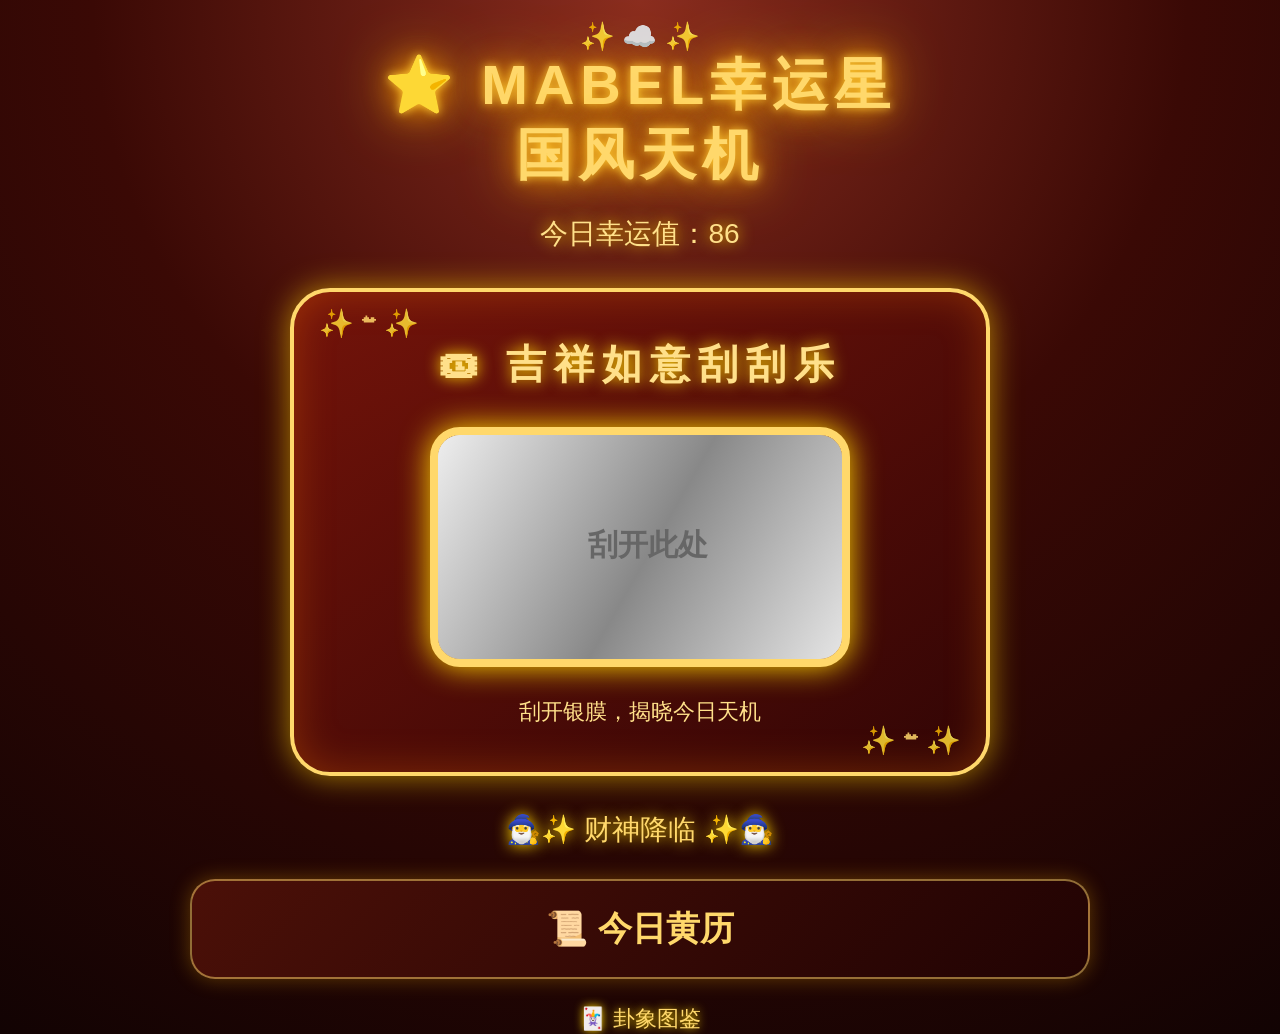
<file: index.html>
<!DOCTYPE html>
<html lang="zh-CN">
<head>
<meta charset="UTF-8">
<title>MABEL幸运星 V3.0</title>
<link rel="stylesheet" href="style.css">
</head>
<body>
<div class="stars">✨ ☁️ ✨</div>
<div class="container">
<h1>⭐ MABEL幸运星<br>国风天机</h1>
<div class="luck">今日幸运值：<span id="luck">86</span></div>

<section class="ticket-box">
<h2>🎟 吉祥如意刮刮乐</h2>
<div class="ticket">
<div class="card">
<h3>吉祥如意</h3>
<p>10次中奖机会</p>
<div id="answer">🔥 火天大有 · 上上签</div>
</div>
<canvas id="scratch" width="420" height="240"></canvas>
</div>
<p>刮开银膜，揭晓今日天机</p>
</section>

<div class="god">🧙‍♂️✨ 财神降临 ✨🧙‍♂️</div>

<div class="scroll">
<h2>📜 今日黄历</h2>
<div id="fortuneText"></div>
</div>

<a href="collection.html">🃏 卦象图鉴</a>
</div>
<script src="fortune.js"></script>
<script src="scratch.js"></script>
</body>
</html>
</file>
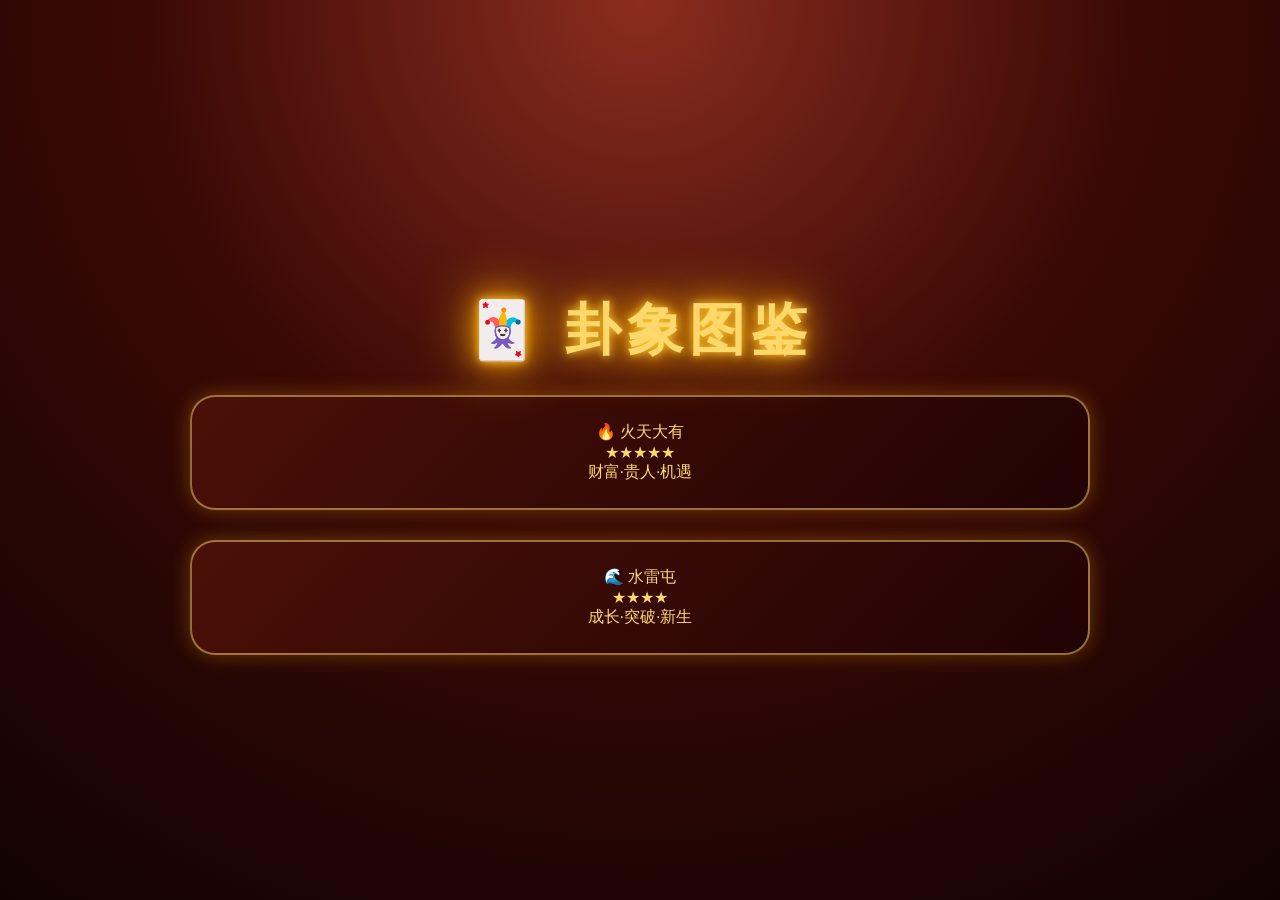
<file: collection.html>
<!DOCTYPE html>
<html>
<head><link rel="stylesheet" href="style.css"></head>
<body>
<div class="container">
<h1>🃏 卦象图鉴</h1>
<div class="scroll">🔥 火天大有<br>★★★★★<br>财富·贵人·机遇</div>
<div class="scroll">🌊 水雷屯<br>★★★★<br>成长·突破·新生</div>
</div>
</body>
</html>
</file>
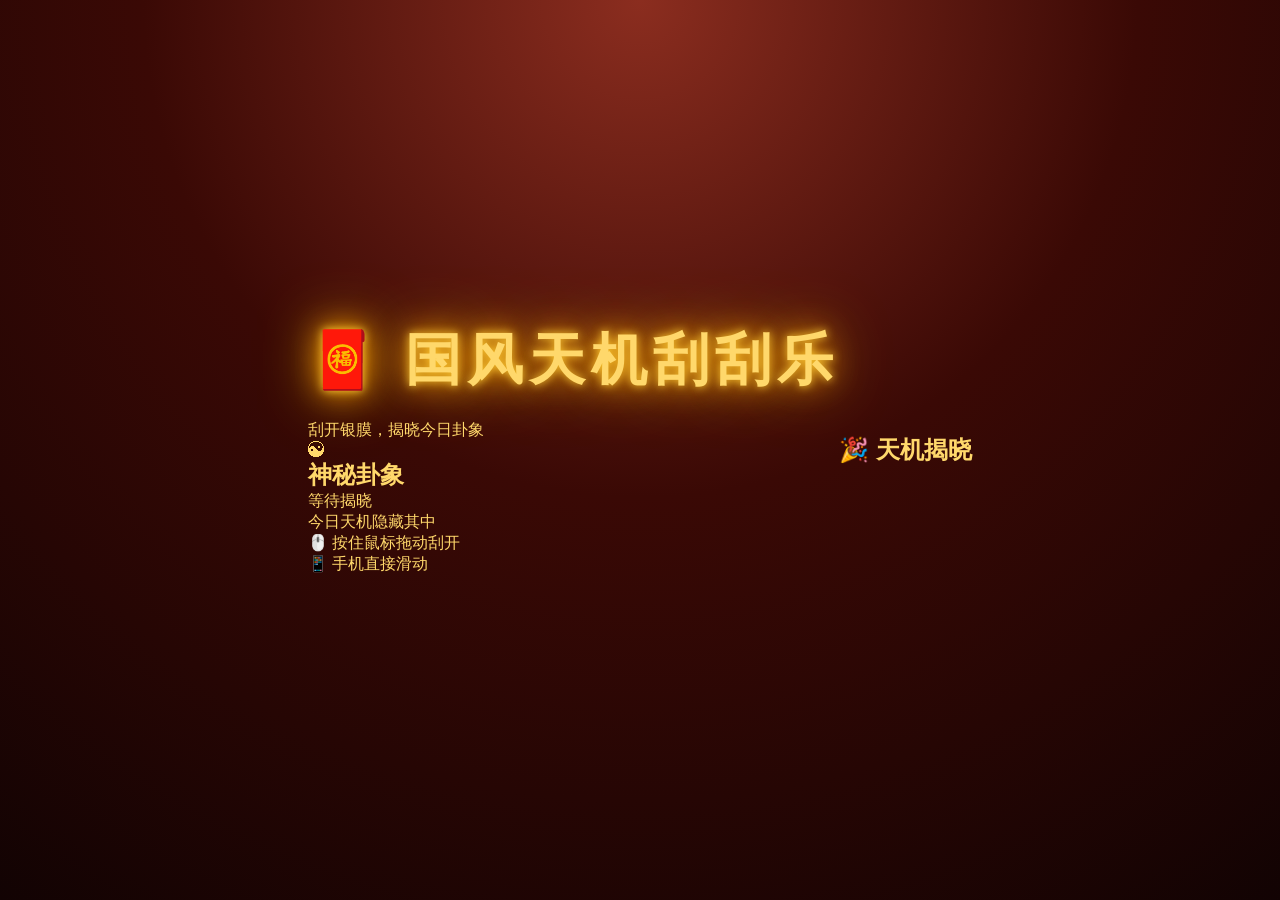
<file: scratch.html>
<!DOCTYPE html>
<html lang="zh-CN">

<head>

<meta charset="UTF-8">

<meta name="viewport" content="width=device-width, initial-scale=1.0">

<title>
国风天机 · 幸运刮刮乐
</title>


<link rel="stylesheet" href="style.css">

</head>



<body>


<div class="game-container">


<h1>
🧧 国风天机刮刮乐
</h1>


<p class="subtitle">
刮开银膜，揭晓今日卦象
</p>




<!-- 刮刮乐卡片 -->

<div class="scratch-card">



<!-- 背后的中奖内容 -->

<div class="fortune-result">


<div id="icon">
☯
</div>


<h2 id="title">
神秘卦象
</h2>


<p id="reward">
等待揭晓
</p>


<p id="desc">
今日天机隐藏其中
</p>


</div>





<!-- 银色刮层 -->

<canvas
id="scratch"
width="420"
height="240">
</canvas>



</div>




<p class="tip">

🖱️ 按住鼠标拖动刮开  
<br>
📱 手机直接滑动

</p>



</div>






<!-- 动画提示 -->

<div id="popup">


<div class="popup-box">


<h2>
🎉 天机揭晓
</h2>


<p id="popup-text">

</p>


</div>


</div>




<script src="fortune.js"></script>

<script src="scratch.js"></script>



</body>

</html>
</file>
<file: style.css>
*{
margin:0;
padding:0;
box-sizing:border-box;
}


body{

min-height:100vh;

background:

radial-gradient(
circle at top,
#8b2d1f 0%,
#3a0905 45%,
#120303 100%
);


font-family:
"Microsoft YaHei",
sans-serif;


color:#ffd86b;


display:flex;

justify-content:center;

align-items:center;


overflow-x:hidden;

}



/* 主容器 */

.container{

width:900px;

text-align:center;

padding-top:50px;

}



/* 顶部星光 */

.stars{

position:fixed;

top:20px;

left:50%;

transform:translateX(-50%);

font-size:28px;

opacity:.9;

}



/* 主标题 */

h1{

font-size:56px;

line-height:1.25;


letter-spacing:6px;


margin-bottom:25px;


color:#ffd86b;


text-shadow:

0 0 10px #ffcc33,

0 0 30px #ff9900,

0 0 60px rgba(255,200,0,.8);


}



/* 幸运值 */

.luck{

font-size:28px;


margin-bottom:35px;


color:#ffe08a;


text-shadow:

0 0 15px gold;


}




/* 外层刮刮乐区域 */

.ticket-box{


width:700px;


margin:auto;


padding:45px;



background:


linear-gradient(

145deg,

rgba(120,20,10,.9),

rgba(50,5,5,.9)

);



border:

4px solid #ffd86b;



border-radius:40px;



box-shadow:


0 0 30px rgba(255,215,0,.6),


inset 0 0 40px rgba(255,120,0,.3);



position:relative;


overflow:hidden;


}




.ticket-box::before{


content:"✨  ☁  ✨";


position:absolute;


top:15px;


left:25px;


font-size:28px;


opacity:.85;


}



.ticket-box::after{


content:"✨  ☁  ✨";


position:absolute;


bottom:15px;


right:25px;


font-size:28px;


opacity:.85;


}





/* 刮刮乐标题 */

.ticket-box h2{


font-size:40px;


letter-spacing:8px;


color:#ffe08a;


text-shadow:

0 0 15px gold;



margin-bottom:35px;


}



/* 彩票区域 */

.ticket{


position:relative;


width:420px;


height:240px;



margin:auto;



border-radius:30px;



overflow:hidden;



border:

8px solid #ffd86b;



background:#5c120d;



box-shadow:


0 0 30px gold,


inset 0 0 30px #ff8c00;



}




/* 背后中奖卡 */

.card{


position:absolute;


width:100%;


height:100%;



display:flex;



flex-direction:column;



justify-content:center;



align-items:center;



background:


linear-gradient(

135deg,

#fff0aa,

#ffbf3f

);



color:#8b1500;



z-index:1;



}




.card h3{


font-size:32px;


text-shadow:

0 0 8px rgba(255,255,255,.8);


}




.card p{


font-size:22px;


margin-top:10px;


}




#answer{


font-size:25px;


font-weight:bold;


margin-top:15px;


}




/* 银色刮层 */

#scratch{


position:absolute;


left:0;


top:0;



width:420px;


height:240px;



z-index:20;



cursor:pointer;



filter:


drop-shadow(

0 0 8px rgba(255,255,255,.5)

);



}




/* 提示 */

.ticket-box>p{


font-size:22px;



margin-top:30px;



color:#ffe08a;



}



/* 财神 */

.god{


margin-top:35px;


font-size:28px;



text-shadow:


0 0 15px gold;


}




/* 黄历 */

.scroll{


margin-top:30px;


padding:25px;



background:


linear-gradient(

135deg,

#4b1008,

#210303

);



border-radius:25px;



border:

2px solid rgba(255,216,107,.5);



box-shadow:


0 0 20px rgba(255,180,0,.3);


}




.scroll h2{


font-size:34px;


}




a{


display:block;



margin-top:25px;



color:#ffd86b;



font-size:22px;



text-decoration:none;



text-shadow:


0 0 10px gold;



}



/* 手机适配 */

@media(max-width:700px){


.container{

width:100%;

padding:30px 10px;

}



h1{

font-size:38px;

}



.ticket-box{

width:95%;

padding:30px 10px;

}



}
</file>
